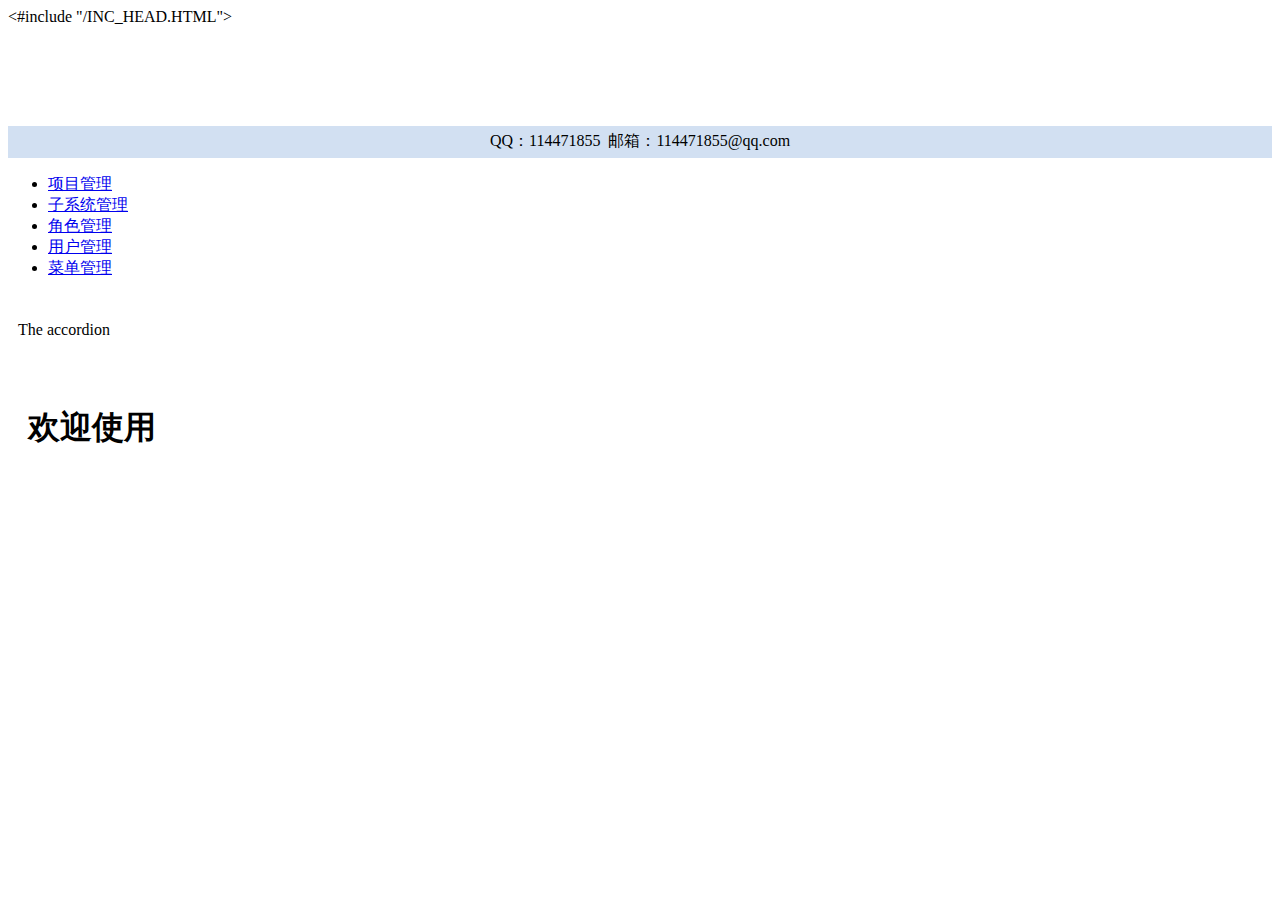
<file: src/main/resources/templates/main.html>
<!DOCTYPE html>
<html>
    <head>
        <#include "/INC_HEAD.HTML">
        
        <style type="text/css">
	        #tabs .tabs-panels>.panel>.panel-body {
	            overflow: hidden;
	        }
        </style>
    </head>
    
    <body class="easyui-layout">
        <div data-options="region:'north',title:'长铗管理系统',split:false,iconCls:'icon-cjgl'" style="height:100px;">
        </div>
        <div data-options="region:'south'" style="height:32px;background:#D2E0F2;">
            <div style="text-align:center;line-height:30px;">QQ：114471855&nbsp;&nbsp;邮箱：114471855@qq.com</div>
        </div>
        <div data-options="region:'west',title:'菜单',split:true,collapsible:true,iconCls:'icon-applicationsidetree'" style="width:260px;">
	        <div id="main_menu" class="easyui-accordion" data-options="fit:true">
		        <div title="系统信息管理" data-options="iconCls:'icon-gear'" style="overflow:auto;padding:0px;">
		            <ul class="easyui-tree">
                        <li data-options="iconCls:'icon-application'">
                            <span><a href="javascript:void(0);" onclick="addTab('项目管理', 'project/projectPage', 'icon-application');">项目管理</a></span>
                        </li> 
				        <li data-options="iconCls:'icon-map'">
				            <span><a href="javascript:void(0);" onclick="addTab('子系统管理', 'subsystem/subSystemPage', 'icon-mapadd');">子系统管理</a></span>
				        </li>
				        <li data-options="iconCls:'icon-role'">
				            <span><a href="javascript:void(0);" onclick="addTab('角色管理', 'role/rolePage', 'icon-role');">角色管理</a></span>
				        </li>
				        <li data-options="iconCls:'icon-user'">
				            <span><a href="javascript:void(0);" onclick="addTab('用户管理', 'user/userPage', 'icon-user');">用户管理</a></span>
				        </li>
				        <li data-options="iconCls:'icon-layout'">
                            <span><a href="javascript:void(0);" onclick="addTab('菜单管理', 'menu/menuPage', 'icon-layout');">菜单管理</a></span>
                        </li>
				    </ul>
		        </div>
		        <div title="功能菜单" data-options="iconCls:'icon-applicationtree'" style="padding:10px;">
		            <p>The accordion</p>
		        </div> 
		    </div>

        </div>
        <div data-options="region:'center'" >
	        <div id="tabs" class="easyui-tabs" fit="true" border="false" >
	            <div title="欢迎使用" data-options="iconCls:'icon-house'" style="padding:20px;overflow:hidden;" id="home">   
	               <h1>欢迎使用</h1>
	            </div>
	        </div>
        </div>
        
    </body>
    
<script type="text/javascript">
$(function(){
	
});

function addTab(subtitle, url, icon) {
    if (!$('#tabs').tabs('exists', subtitle)) {
        $('#tabs').tabs('add', {
            title : subtitle,
            content : createFrame(url),
            closable : true,
            icon : icon
        });
    } else {
        $('#tabs').tabs('select', subtitle);
    }
}

function createFrame(url) {
    var frame = '<iframe scrolling="auto" frameborder="0"  src="' + url + '" style="width:100%;height:100%;"></iframe>';
    return frame;
}
</script>

</html>
</file>
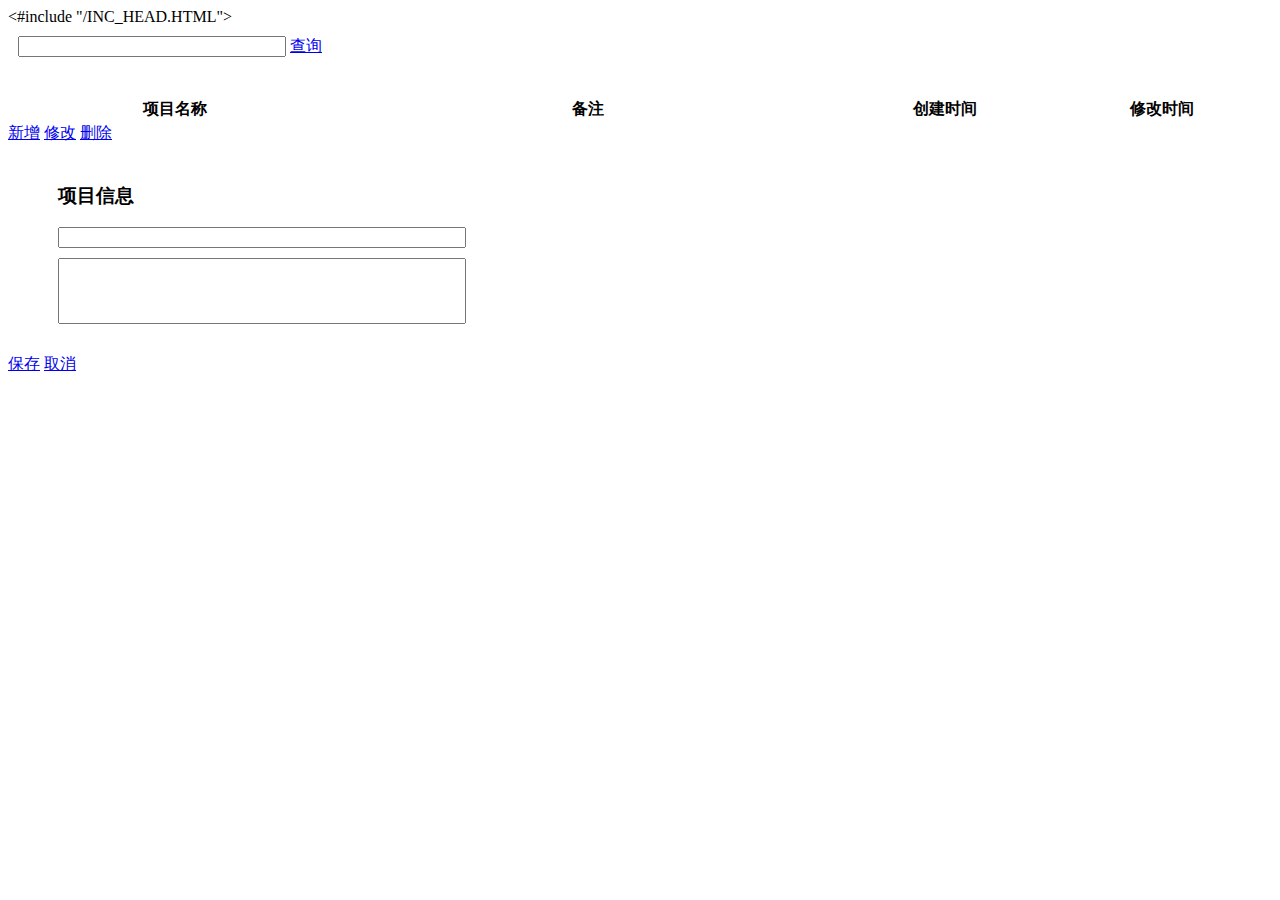
<file: src/main/resources/templates/project/projectPage.html>
<!DOCTYPE html>
<html>
    <head>
        <#include "/INC_HEAD.HTML">
    </head>
    
    <body>
		<div class="easyui-layout" data-options="fit:true">
			<div data-options="region:'north'" style="height:50px;padding:10px;">
                <input id="q_projectname" name="q_projectname" class="easyui-textbox" label="项目名称:" style="width:260px;">
                <a href="javascript:void(0)" class="easyui-linkbutton" iconCls="icon-search" onclick="query();">查询</a>
			</div>
			<div data-options="region:'center'">
				 <table id="dg" class="easyui-datagrid" style="height:100%;width:100%;"
		                url="queryProjectList"
		                toolbar="#toolbar" fit="true"
		                frozenColumns=[[]]
		                rownumbers="true" fitColumns="false" singleSelect="true"
		                striped="true" loadMsg="数据加载中，请等待..." emptyMsg="暂无数据"
		                pageSize="20" pagination="true"
		                pageList="[10,20]">
		            <thead>
		                <tr>
		                    <th field="projectname" width="200">项目名称</th>
		                    <th field="remark" width="300">备注</th>
		                    <th field="createtime" width="130">创建时间</th>
		                    <th field="updatetime" width="130">修改时间</th>
		                </tr>
		            </thead>
		        </table>
		        <div id="toolbar">
		            <a href="javascript:void(0)" class="easyui-linkbutton" iconCls="icon-applicationadd" plain="true" onclick="add();">新增</a>
		            <a href="javascript:void(0)" class="easyui-linkbutton" iconCls="icon-applicationedit" plain="true" onclick="mod();">修改</a>
		            <a href="javascript:void(0)" class="easyui-linkbutton" iconCls="icon-applicationdelete" plain="true" onclick="del();">删除</a>
		        </div>
			</div>
		</div>
        
        
        <div id="dlg" class="easyui-dialog" style="width:500px" data-options="closed:true,modal:true,border:'thin',buttons:'#dlg-buttons'">
            <form id="fm" method="post" novalidate style="margin:0;padding:20px 50px;">
                <h3>项目信息</h3>
                <div style="margin-bottom:10px">
                    <input name="projectname" class="easyui-textbox" required="true" label="项目名称:" style="width:100%;" data-options="validType:'length[1,50]'">
                </div>
                <div style="margin-bottom:10px">
                    <input name="remark" class="easyui-textbox" label="备注:" style="width:100%;height:60px;" data-options="multiline:true,validType:'length[0,200]'">
                </div>
            </form>
        </div>
        <div id="dlg-buttons">
            <a href="javascript:void(0)" class="easyui-linkbutton c6" iconCls="icon-ok" onclick="save();" style="width:90px">保存</a>
            <a href="javascript:void(0)" class="easyui-linkbutton" iconCls="icon-cancel" onclick="javascript:$('#dlg').dialog('close');" style="width:90px">取消</a>
        </div>
        
    </body>
    
<script type="text/javascript">
function query(){
    $('#dg').datagrid('load', {
    	projectname : $('#q_projectname').val()
    });
}

var url;
function add(){
    $('#dlg').dialog('open').dialog('center').dialog('setTitle','新增');
    $('#fm').form('clear');
    url = 'addProject';
}

function mod(){
    var row = $('#dg').datagrid('getSelected');
    if (row){
        $('#dlg').dialog('open').dialog('center').dialog('setTitle','修改');
        $('#fm').form('load',row);
        url = 'modProject?projectid='+row.projectid;
    } else {
    	$.messager.alert({
            title: '提示',
            msg: "请选择一行"
        });
    }
}

function save(){
    $('#fm').form('submit',{
        url: url,
        dataType:"json",
        onSubmit: function(){
            return $(this).form('validate');
        },
        success: function(result){
            var result = eval('('+result+')');
            if (result.nResult=="0"){
                $('#dlg').dialog('close');        // close the dialog
                $('#dg').datagrid('reload', {
                    projectname : $('#q_projectname').val()
                });    // reload the user data
            } else {
                $.messager.alert({
                    title: '提示',
                    msg: result.msg
                });
            }
        }
    });
}

function del(){
    var row = $('#dg').datagrid('getSelected');
    if (row){
        $.messager.confirm('确认','请确认删除',function(r){
            if (r){
                $.post('delProject',{projectid:row.projectid},function(result){
                    if (result.nResult=="0"){
                        $('#dg').datagrid('reload');    // reload the user data
                    } else {
                        $.messager.alert({    // show error message
                            title: '提示',
                            msg: result.msg
                        });
                    }
                },'json');
            }
        });
    } else {
        $.messager.alert({
            title: '提示',
            msg: "请选择一行"
        });
    }
}
</script>

</html>
</file>
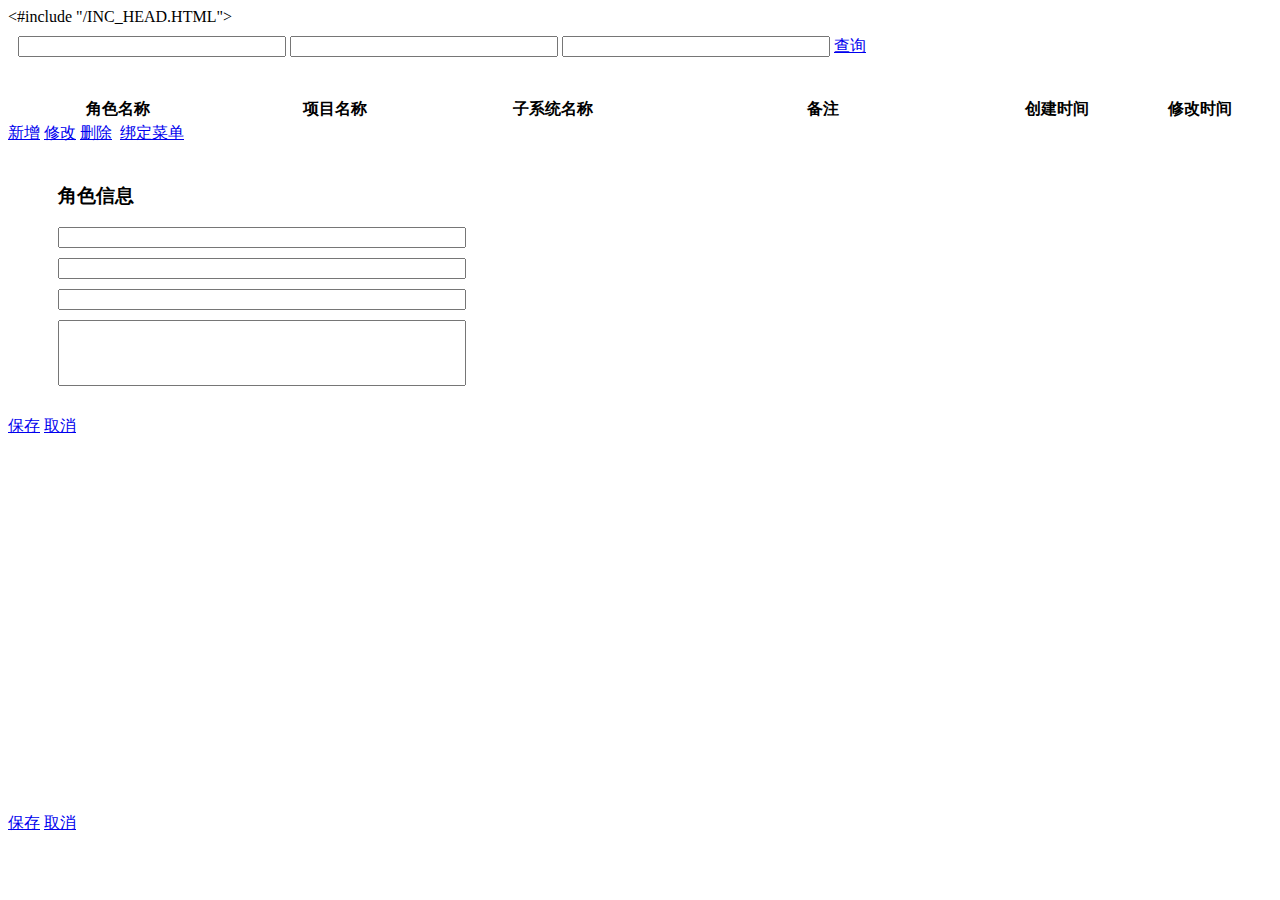
<file: src/main/resources/templates/role/rolePage.html>
<!DOCTYPE html>
<html>
    <head>
        <#include "/INC_HEAD.HTML">
    </head>
    
    <body>
    
        <div class="easyui-layout" data-options="fit:true">
            <div data-options="region:'north'" style="height:50px;padding:10px">
                <input id="q_rolename" name="q_rolename" class="easyui-textbox" label="角色名称:" style="width:260px;">
                <input id="q_projectid" name="q_projectid" label="项目名称:" class="easyui-combobox" style="width:260px;"data-options="editable:false,panelHeight:'auto'">
                <input id="q_subsystemid" name="q_subsystemid" label="子系统名称:" class="easyui-combobox" style="width:260px;"data-options="editable:false,panelHeight:'auto'">
                <a href="javascript:void(0)" class="easyui-linkbutton" iconCls="icon-search" onclick="query();">查询</a>
            </div>
            <div data-options="region:'center'">
		        <table id="dg" class="easyui-datagrid" style="height:100%;width:100%;"
		                url="queryRoleList"
		                toolbar="#toolbar" fit="true"
		                frozenColumns=[[]]
		                rownumbers="true" fitColumns="false" singleSelect="true"
		                striped="true" loadMsg="数据加载中，请等待..."
		                pageSize="20" pagination="true"
		                pageList="[10,20]">
		            <thead>
		                <tr>
		                    <th field="rolename" width="200">角色名称</th>
		                    <th field="projectname" width="200">项目名称</th> 
		                    <th field="subsystemname" width="200">子系统名称</th>
		                    <th field="remark" width="300">备注</th>
		                    <th field="createtime" width="130">创建时间</th>
		                    <th field="updatetime" width="130">修改时间</th>
		                </tr>
		            </thead>
		        </table>
		        <div id="toolbar">
		            <a href="javascript:void(0)" class="easyui-linkbutton" iconCls="icon-roleadd" plain="true" onclick="add();">新增</a>
		            <a href="javascript:void(0)" class="easyui-linkbutton" iconCls="icon-roleedit" plain="true" onclick="mod();">修改</a>
		            <a href="javascript:void(0)" class="easyui-linkbutton" iconCls="icon-roledelete" plain="true" onclick="del();">删除</a>
		            <span class="datagrid-btn-separator" style="vertical-align: middle;display:inline-block;float:none"></span>
                    <a href="javascript:void(0)" class="easyui-linkbutton" iconCls="icon-layoutlink" plain="true" onclick="bindMenu();">绑定菜单</a>
		        </div>
	        </div>
        </div>
        
        <div id="dlg" class="easyui-dialog" style="width:500px" data-options="closed:true,modal:true,border:'thin',buttons:'#dlg-buttons'">
            <form id="fm" method="post" novalidate style="margin:0;padding:20px 50px;">
                <h3>角色信息</h3>
                <div style="margin-bottom:10px">
                    <input name="rolename" class="easyui-textbox" required="true" label="角色名称:" style="width:100%;" data-options="validType:'length[1,50]'">
                </div>
                <div style="margin-bottom:10px">
                    <input id="projectid" name="projectid" required="true" label="项目名称:" style="width:100%;" data-options="editable:false,panelHeight:'auto'">
                </div>
                <div style="margin-bottom:10px">
                    <input id="subsystemid" name="subsystemid" required="true" label="子系统名称:" style="width:100%;" data-options="editable:false,panelHeight:'auto'">
                </div>
                <div style="margin-bottom:10px">
                    <input name="remark" class="easyui-textbox" label="备注:" style="width:100%;height:60px;" data-options="multiline:true,validType:'length[0,200]'">
                </div>
            </form>
        </div>
        <div id="dlg-buttons">
            <a href="javascript:void(0)" class="easyui-linkbutton c6" iconCls="icon-ok" onclick="save();" style="width:90px">保存</a>
            <a href="javascript:void(0)" class="easyui-linkbutton" iconCls="icon-cancel" onclick="javascript:$('#dlg').dialog('close');" style="width:90px">取消</a>
        </div>
        
        <div id="dlg-rolemenu" class="easyui-dialog" style="width:500px;height:360px;" data-options="closed:true,modal:true,border:'thin',buttons:'#dlg-buttons-rolemenu'">
            <ul id="tree-rolemenu" class="easyui-tree" style="padding:20px;"></ul>
        </div>
        <div id="dlg-buttons-rolemenu">
            <a href="javascript:void(0)" class="easyui-linkbutton c6" iconCls="icon-ok" onclick="saveRolemenu();" style="width:90px">保存</a>
            <a href="javascript:void(0)" class="easyui-linkbutton" iconCls="icon-cancel" onclick="javascript:$('#dlg-rolemenu').dialog('close');" style="width:90px">取消</a>
        </div>
        
    </body>
    
<script type="text/javascript">
var q_projectid_num = 0;
var q_subsystemid_num = 0;
$(function(){
    $('#q_projectid').combobox({
        valueField: 'projectid',   
        textField: 'projectname',
        loader:function(param,success,error){
            $.ajax({
                url: '../project/queryProjectCombobox',
                dataType: 'json',
                cache : false,
                success: function(data){
                    data.unshift({projectid:-1,projectname:'请选择'});
                    success(data); //loader的success
                }
            });
        },
        onLoadSuccess:function(){
        	if(q_projectid_num == 0){
        		q_projectid_num++;
        		$('#q_projectid').combobox('select', -1);
        	} 
        },
        onShowPanel : function(){
            $('#q_projectid').combobox('reload');
        }
    });
    
    $('#q_subsystemid').combobox({
        valueField: 'subsystemid',   
        textField: 'subsystemname',
        loader:function(param,success,error){
            $.ajax({
                url: '../subsystem/querySubSystemCombobox',
                dataType: 'json',
                cache : false,
                success: function(data){
                    data.unshift({subsystemid:-1,subsystemname:'请选择'});
                    success(data); //loader的success
                }
            });
        },
        onLoadSuccess:function(){
        	if(q_subsystemid_num == 0){
        		q_subsystemid_num++;
        		$('#q_subsystemid').combobox('select', -1);
        	}
        },
        onShowPanel : function(){
            $('#q_subsystemid').combobox('reload');
        }
    });
});

function query(){
    $('#dg').datagrid('load', {
    	rolename : $('#q_rolename').val(),
    	projectid : $('#q_projectid').combobox('getValue')==-1 ? '' : $('#q_projectid').combobox('getValue'),
    	subsystemid : $('#q_subsystemid').combobox('getValue')==-1 ? '' : $('#q_subsystemid').combobox('getValue')
    });
}

var url;
function add(){
    $('#dlg').dialog('open').dialog('center').dialog('setTitle','新增');
    $('#fm').form('clear');
    url = 'addRole';
    
    $("#projectid").combobox({
        valueField:'projectid',
        textField:'projectname',
        url:'../project/queryProjectCombobox',
        onLoadSuccess:function(){ //默认选中第一条数据
            var data= $(this).combobox("getData");
            if (data.length > 0) {
                $('#projectid').combobox('select', data[0].projectid);
            }
        }
    });
    
    $("#subsystemid").combobox({
        valueField:'subsystemid',
        textField:'subsystemname',
        url:'../subsystem/querySubSystemCombobox',
        onLoadSuccess:function(){ //默认选中第一条数据
            var data= $(this).combobox("getData");
            if (data.length > 0) {
                $('#subsystemid').combobox('select', data[0].subsystemid);
            }
        }
    });
}

function mod(){
    var row = $('#dg').datagrid('getSelected');
    if (row){
        $('#dlg').dialog('open').dialog('center').dialog('setTitle','修改');
        $('#fm').form('load',row);
        url = 'modRole?roleid='+row.roleid;
        
        $("#projectid").combobox({
            valueField:'projectid',
            textField:'projectname',
            url:'../project/queryProjectCombobox',
            onLoadSuccess:function(){ //默认选中第一条数据
                var data= $(this).combobox("getData");
                if (data.length > 0) {
                    $('#projectid').combobox('select', row.projectid);
                }
            }
        });
        
        $("#subsystemid").combobox({
            valueField:'subsystemid',
            textField:'subsystemname',
            url:'../subsystem/querySubSystemCombobox',
            onLoadSuccess:function(){ //默认选中第一条数据
                var data= $(this).combobox("getData");
                if (data.length > 0) {
                    $('#subsystemid').combobox('select', data[0].subsystemid);
                }
            }
        });
    } else {
    	$.messager.alert({
            title: '提示',
            msg: "请选择一行"
        });
    }
}

function save(){
    $('#fm').form('submit',{
        url: url,
        dataType:"json",
        onSubmit: function(){
            return $(this).form('validate');
        },
        success: function(result){
            var result = eval('('+result+')');
            if (result.nResult=="0"){
                $('#dlg').dialog('close');        // close the dialog
                $('#dg').datagrid('reload', {
                    rolename : $('#q_rolename').val(),
                    projectid : $('#q_projectid').combobox('getValue')==-1 ? '' : $('#q_projectid').combobox('getValue'),
                    subsystemid : $('#q_subsystemid').combobox('getValue')==-1 ? '' : $('#q_subsystemid').combobox('getValue')
                });    // reload the user data
            } else {
                $.messager.alert({
                    title: '提示',
                    msg: result.msg
                });
            }
        }
    });
}

function del(){
    var row = $('#dg').datagrid('getSelected');
    if (row){
        $.messager.confirm('确认','请确认删除',function(r){
            if (r){
                $.post('delRole',{roleid:row.roleid},function(result){
                    if (result.nResult=="0"){
                        $('#dg').datagrid('reload', {
                            rolename : $('#q_rolename').val(),
                            projectid : $('#q_projectid').combobox('getValue')==-1 ? '' : $('#q_projectid').combobox('getValue'),
                            subsystemid : $('#q_subsystemid').combobox('getValue')==-1 ? '' : $('#q_subsystemid').combobox('getValue')
                        });    // reload the user data
                    } else {
                        $.messager.alert({    // show error message
                            title: '提示',
                            msg: result.msg
                        });
                    }
                },'json');
            }
        });
    } else {
        $.messager.alert({
            title: '提示',
            msg: "请选择一行"
        });
    }
}


function bindMenu(){
	var row = $('#dg').datagrid('getSelected');
    if (row){
        $('#dlg-rolemenu').dialog('open').dialog('center').dialog('setTitle','绑定菜单');
        $("#tree-rolemenu").tree({
            url : "../rolemenu/queryRolemenuList?subsystemid="+row.subsystemid+"&roleid="+row.roleid,
            checkbox : true,
            cascadeCheck : false,
            onCheck: function (node, checked) {
                if (checked) {
                    var parentNode = $("#tree-rolemenu").tree('getParent', node.target);
                    if (parentNode != null) {
                        $("#tree-rolemenu").tree('check', parentNode.target);
                    }
                } else {
                    var childNode = $("#tree-rolemenu").tree('getChildren', node.target);
                    if (childNode.length > 0) {
                        for (var i = 0; i < childNode.length; i++) {
                            $("#tree-rolemenu").tree('uncheck', childNode[i].target);
                        }
                    }
                }
            }
        });
    } else {
        $.messager.alert({
            title: '提示',
            msg: "请选择一行"
        });
    }
}

function saveRolemenu(){
	var checkNodes = $("#tree-rolemenu").tree("getChecked");
	console.log(checkNodes);
	
	var menuids = [];
    $.each(checkNodes, function(index, item){
    	menuids.push(item.id);
    });
    
    var row = $('#dg').datagrid('getSelected');
    var params = {
    	menuids : menuids.join(","),
        roleid : row.roleid
    };
    
    $.post('../rolemenu/saveRolemenu', params, function(result){
        if (result.nResult=="0"){
            $('#dlg-rolemenu').dialog('close');
        } else {
            $.messager.alert({    // show error message
                title: '提示',
                msg: result.msg
            });
        }
    },'json');
}

</script>

</html>
</file>
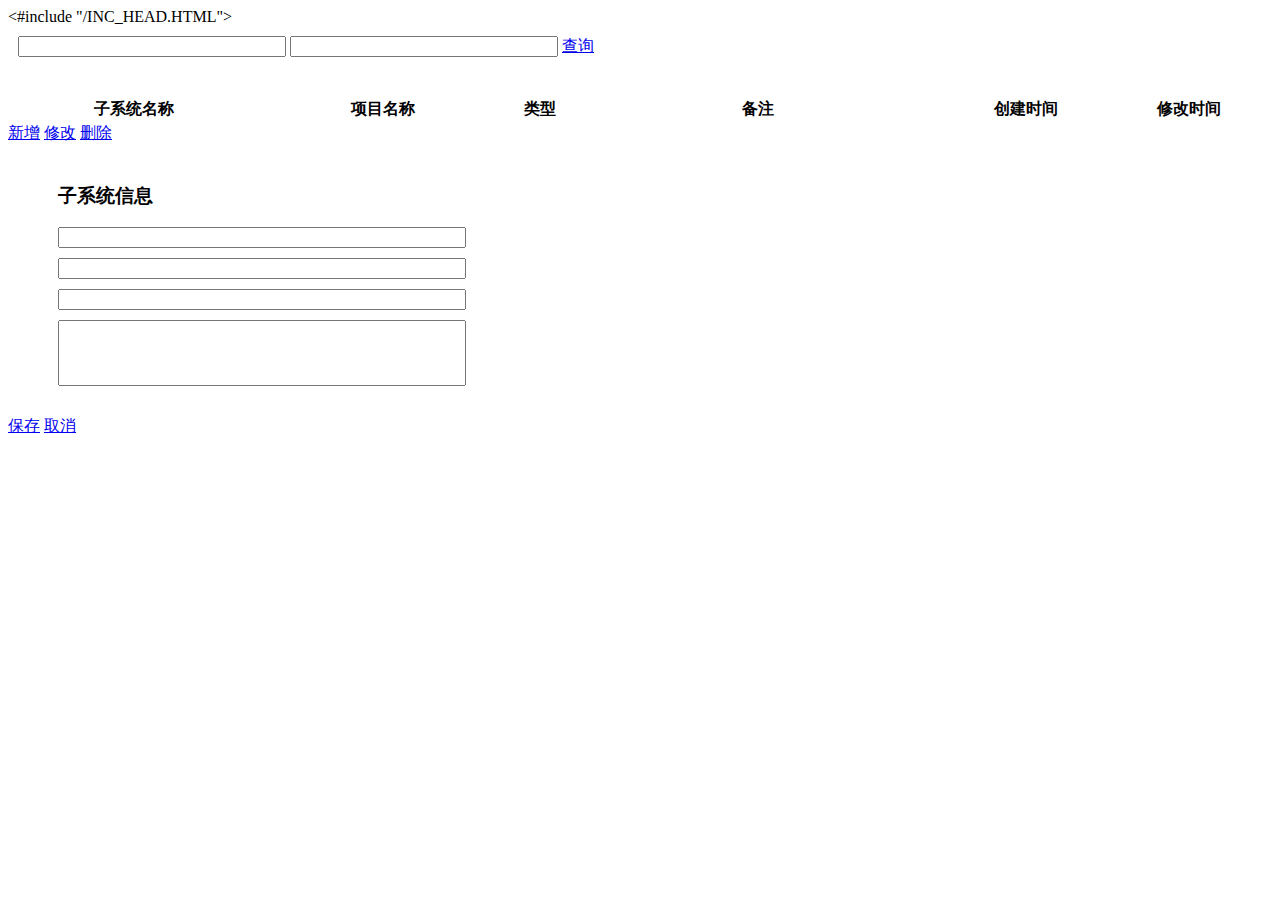
<file: src/main/resources/templates/subsystem/subSystemPage.html>
<!DOCTYPE html>
<html>
    <head>
        <#include "/INC_HEAD.HTML">
    </head>
    
    <body>
        <div class="easyui-layout" data-options="fit:true">
            <div data-options="region:'north'" style="height:50px;padding:10px;">
                <input id="q_subsystemname" name="q_subsystemname" class="easyui-textbox" label="项目名称:" style="width:260px;">
                <input id="q_projectid" name="q_projectid" label="项目名称:" class="easyui-combobox" style="width:260px;"data-options="editable:false,panelHeight:'auto'">
                <a href="javascript:void(0)" class="easyui-linkbutton" iconCls="icon-search" onclick="query();">查询</a>
            </div>
            <div data-options="region:'center'">
		        <table id="dg" class="easyui-datagrid" style="height:100%;width:100%;"
		                url="querySubSystemList"
		                toolbar="#toolbar" fit="true"
		                frozenColumns=[[]]
		                rownumbers="true" fitColumns="false" singleSelect="true"
		                striped="true" loadMsg="数据加载中，请等待..."
		                pageSize="20" pagination="true"
		                pageList="[10,20]">
		            <thead>
		                <tr>
		                    <th field="subsystemname" width="200">子系统名称</th>
		                    <th field="projectname" width="200">项目名称</th>
		                    <th field="type" width="50">类型</th>
		                    <th field="remark" width="300">备注</th>
		                    <th field="createtime" width="130">创建时间</th>
		                    <th field="updatetime" width="130">修改时间</th>
		                </tr>
		            </thead>
		        </table>
		        <div id="toolbar">
		            <a href="javascript:void(0)" class="easyui-linkbutton" iconCls="icon-mapadd" plain="true" onclick="add();">新增</a>
		            <a href="javascript:void(0)" class="easyui-linkbutton" iconCls="icon-mapedit" plain="true" onclick="mod();">修改</a>
		            <a href="javascript:void(0)" class="easyui-linkbutton" iconCls="icon-mapdelete" plain="true" onclick="del();">删除</a>
		        </div>
	        </div>
        </div>
        
        <div id="dlg" class="easyui-dialog" style="width:500px" data-options="closed:true,modal:true,border:'thin',buttons:'#dlg-buttons'">
            <form id="fm" method="post" novalidate style="margin:0;padding:20px 50px;">
                <h3>子系统信息</h3>
                <div style="margin-bottom:10px">
                    <input name="subsystemname" class="easyui-textbox" required="true" label="子系统名称:" style="width:100%;" data-options="validType:'length[1,50]'">
                </div>
                <div style="margin-bottom:10px">
                    <input id="projectid" name="projectid" required="true" label="项目名称:" style="width:100%;" data-options="editable:false,panelHeight:'auto'">
                </div>
                <div style="margin-bottom:10px">
                    <input name="type" class="easyui-numberbox" required="true" label="类型:" style="width:100%;" data-options="min:1,max:999">
                </div>
                <div style="margin-bottom:10px">
                    <input name="remark" class="easyui-textbox" label="备注:" style="width:100%;height:60px;" data-options="multiline:true,validType:'length[0,200]'">
                </div>
            </form>
        </div>
        <div id="dlg-buttons">
            <a href="javascript:void(0)" class="easyui-linkbutton c6" iconCls="icon-ok" onclick="save();" style="width:90px">保存</a>
            <a href="javascript:void(0)" class="easyui-linkbutton" iconCls="icon-cancel" onclick="javascript:$('#dlg').dialog('close');" style="width:90px">取消</a>
        </div>
        
    </body>
    
<script type="text/javascript">
var q_projectid_num = 0;
$(function(){
	$('#q_projectid').combobox({
	    valueField: 'projectid',   
	    textField: 'projectname',
	    loader:function(param,success,error){
	        $.ajax({
	            url: '../project/queryProjectCombobox',
	            dataType: 'json',
	            cache : false,
	            success: function(data){
	                data.unshift({projectid:-1,projectname:'请选择'});
	                success(data); //loader的success
	            }
	        });
	    },
	    onLoadSuccess:function(){
	    	if(q_projectid_num == 0){
	    		q_projectid_num++;
	    		$('#q_projectid').combobox('select', -1);
	    	}
	    },
		onShowPanel : function(){
			$('#q_projectid').combobox('reload');
		}
	});
});

function query(){
    $('#dg').datagrid('load', {
    	subsystemname : $('#q_subsystemname').val(),
    	projectid : $('#q_projectid').combobox('getValue')==-1 ? '' : $('#q_projectid').combobox('getValue')
    });
}

var url;
function add(){
    $('#dlg').dialog('open').dialog('center').dialog('setTitle','新增');
    $('#fm').form('clear');
    url = 'addSubSystem';
    
    $("#projectid").combobox({
    	valueField:'projectid',
    	textField:'projectname',
    	url:'../project/queryProjectCombobox',
    	onLoadSuccess:function(){ //默认选中第一条数据
    	    var data= $(this).combobox("getData");
    	    if (data.length > 0) {
    	        $('#projectid').combobox('select', data[0].projectid);
    	    }
    	}
    });
}

function mod(){
    var row = $('#dg').datagrid('getSelected');
    if (row){
        $('#dlg').dialog('open').dialog('center').dialog('setTitle','修改');
        $('#fm').form('load',row);
        url = 'modSubSystem?subsystemid='+row.subsystemid;
        
        $("#projectid").combobox({
            valueField:'projectid',
            textField:'projectname',
            url:'../project/queryProjectCombobox',
            onLoadSuccess:function(){ //默认选中第一条数据
                var data= $(this).combobox("getData");
                if (data.length > 0) {
                    $('#projectid').combobox('select', row.projectid);
                }
            }
        });
    } else {
    	$.messager.alert({
            title: '提示',
            msg: "请选择一行"
        });
    }
}

function save(){
    $('#fm').form('submit',{
        url: url,
        dataType:"json",
        onSubmit: function(){
            return $(this).form('validate');
        },
        success: function(result){
            var result = eval('('+result+')');
            if (result.nResult=="0"){
                $('#dlg').dialog('close');        // close the dialog
                $('#dg').datagrid('reload', {
                    subsystemname : $('#q_subsystemname').val(),
                    projectid : $('#q_projectid').combobox('getValue')==-1 ? '' : $('#q_projectid').combobox('getValue')
                });    // reload the user data
            } else {
                $.messager.alert({
                    title: '提示',
                    msg: result.msg
                });
            }
        }
    });
}

function del(){
    var row = $('#dg').datagrid('getSelected');
    if (row){
        $.messager.confirm('确认','请确认删除',function(r){
            if (r){
                $.post('delSubSystem',{subsystemid:row.subsystemid},function(result){
                    if (result.nResult=="0"){
                        $('#dg').datagrid('reload', {
                            subsystemname : $('#q_subsystemname').val(),
                            projectid : $('#q_projectid').combobox('getValue')==-1 ? '' : $('#q_projectid').combobox('getValue')
                        });    // reload the user data
                    } else {
                        $.messager.alert({    // show error message
                            title: '提示',
                            msg: result.msg
                        });
                    }
                },'json');
            }
        });
    } else {
        $.messager.alert({
            title: '提示',
            msg: "请选择一行"
        });
    }
}
</script>

</html>
</file>
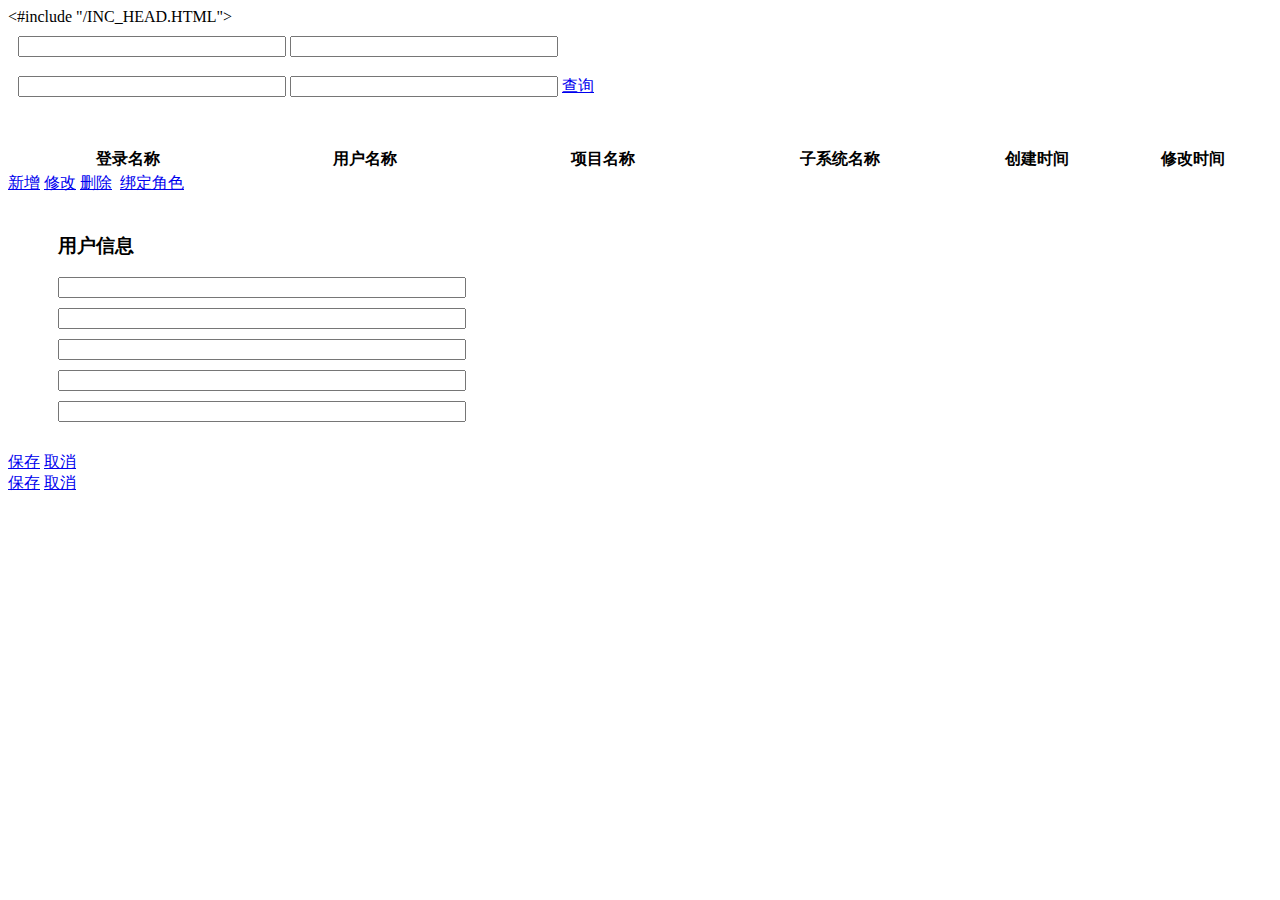
<file: src/main/resources/templates/user/userPage.html>
<!DOCTYPE html>
<html>
    <head>
        <#include "/INC_HEAD.HTML">
    </head>
    
    <body>
        <div class="easyui-layout" data-options="fit:true">
            <div data-options="region:'north'" style="height:100px;padding:10px;">
                <div style="height:40px;">
                <input id="q_loginname" name="q_loginname" class="easyui-textbox" label="登录名称:" style="width:260px;">
                <input id="q_username" name="q_username" class="easyui-textbox" label="用户名称:" style="width:260px;">
                </div>
                <div style="height:40px;">
                <input id="q_projectid" name="q_projectid" label="项目名称:" class="easyui-combobox" style="width:260px;"data-options="editable:false,panelHeight:'auto'">
                <input id="q_subsystemid" name="q_subsystemid" label="子系统名称:" class="easyui-combobox" style="width:260px;"data-options="editable:false,panelHeight:'auto'">
                <a href="javascript:void(0)" class="easyui-linkbutton" iconCls="icon-search" onclick="query();">查询</a>
                </div>
            </div>
            <div data-options="region:'center'">
                <table id="dg" class="easyui-datagrid" style="height:100%;width:100%;"
                        url="queryUserList"
                        toolbar="#toolbar" fit="true"
                        frozenColumns=[[]]
                        rownumbers="true" fitColumns="false" singleSelect="true"
                        striped="true" loadMsg="数据加载中，请等待..."
                        pageSize="20" pagination="true"
                        pageList="[10,20]">
                    <thead>
                        <tr>
                            <th field="loginname" width="200">登录名称</th>
                            <th field="username" width="200">用户名称</th>
                            <th field="projectname" width="200">项目名称</th>
                            <th field="subsystemname" width="200">子系统名称</th>
                            <th field="createtime" width="130">创建时间</th>
                            <th field="updatetime" width="130">修改时间</th>
                        </tr>
                    </thead>
                </table>
                <div id="toolbar">
                    <a href="javascript:void(0)" class="easyui-linkbutton" iconCls="icon-useradd" plain="true" onclick="add();">新增</a>
                    <a href="javascript:void(0)" class="easyui-linkbutton" iconCls="icon-useredit" plain="true" onclick="mod();">修改</a>
                    <a href="javascript:void(0)" class="easyui-linkbutton" iconCls="icon-userdelete" plain="true" onclick="del();">删除</a>
                    <span class="datagrid-btn-separator" style="vertical-align: middle;display:inline-block;float:none"></span>
                    <a href="javascript:void(0)" class="easyui-linkbutton" iconCls="icon-rolelink" plain="true" onclick="bindRole();">绑定角色</a>
                </div>
            </div>
        </div>
        
        <div id="dlg" class="easyui-dialog" style="width:500px" data-options="closed:true,modal:true,border:'thin',buttons:'#dlg-buttons'">
            <form id="fm" method="post" novalidate style="margin:0;padding:20px 50px;">
                <h3>用户信息</h3>
                <div style="margin-bottom:10px">
                    <input name="loginname" class="easyui-textbox" required="true" label="登录名称:" style="width:100%;" data-options="validType:'length[1,50]'">
                </div>
                <div style="margin-bottom:10px">
                    <input name="pwd" class="easyui-passwordbox" required="true" label="密码:" style="width:100%;" data-options="validType:'length[2,50]'">
                </div>
                <div style="margin-bottom:10px">
                    <input name="username" class="easyui-textbox" required="true" label="用户名称:" style="width:100%;" data-options="validType:'length[1,50]'">
                </div>
                <div style="margin-bottom:10px">
                    <input id="projectid" name="projectid" required="true" label="项目名称:" style="width:100%;" data-options="editable:false,panelHeight:'auto'">
                </div>
                <div style="margin-bottom:10px">
                    <input id="subsystemid" name="subsystemid" required="true" label="子系统名称:" style="width:100%;" data-options="editable:false,panelHeight:'auto'">
                </div>
            </form>
        </div>
        <div id="dlg-buttons">
            <a href="javascript:void(0)" class="easyui-linkbutton c6" iconCls="icon-ok" onclick="save();" style="width:90px">保存</a>
            <a href="javascript:void(0)" class="easyui-linkbutton" iconCls="icon-cancel" onclick="javascript:$('#dlg').dialog('close');" style="width:90px">取消</a>
        </div>
        
        <div id="dlg-userrole" class="easyui-dialog" style="width:500px" data-options="closed:true,modal:true,border:'thin',buttons:'#dlg-buttons-userrole'">
            <div id="dg-userrole"></div>
        </div>
        <div id="dlg-buttons-userrole">
            <a href="javascript:void(0)" class="easyui-linkbutton c6" iconCls="icon-ok" onclick="saveUserrole();" style="width:90px">保存</a>
            <a href="javascript:void(0)" class="easyui-linkbutton" iconCls="icon-cancel" onclick="javascript:$('#dlg-userrole').dialog('close');" style="width:90px">取消</a>
        </div>
        
    </body>
    
<script type="text/javascript">
var q_projectid_num = 0;
var q_subsystemid_num = 0;
$(function(){
	$('#q_projectid').combobox({
        valueField: 'projectid',   
        textField: 'projectname',
        loader:function(param,success,error){
            $.ajax({
                url: '../project/queryProjectCombobox',
                dataType: 'json',
                cache : false,
                success: function(data){
                    data.unshift({projectid:-1,projectname:'请选择'});
                    success(data); //loader的success
                }
            }); 
        },
        onLoadSuccess:function(){
            if(q_projectid_num == 0){
                q_projectid_num++;
                $('#q_projectid').combobox('select', -1);
            }
        },
        onShowPanel : function(){
            $('#q_projectid').combobox('reload');
        }
    });
    
    $('#q_subsystemid').combobox({
        valueField: 'subsystemid',
        textField: 'subsystemname',
        loader:function(param,success,error){
            $.ajax({
                url: '../subsystem/querySubSystemCombobox',
                dataType: 'json',
                cache : false,
                success: function(data){
                    data.unshift({subsystemid:-1,subsystemname:'请选择'});
                    success(data); //loader的success
                }
            }); 
        },
        onLoadSuccess:function(){
            if(q_subsystemid_num == 0){
                q_subsystemid_num++;
                $('#q_subsystemid').combobox('select', -1);
            }
        },
        onShowPanel : function(){
            $('#q_subsystemid').combobox('reload');
        }
    });
});

function query(){
    $('#dg').datagrid('load', {
    	loginname : $('#q_loginname').val(),
    	username : $('#q_username').val(),
        projectid : $('#q_projectid').combobox('getValue')==-1 ? '' : $('#q_projectid').combobox('getValue'),
        subsystemid : $('#q_subsystemid').combobox('getValue')==-1 ? '' : $('#q_subsystemid').combobox('getValue')
    });
}

var url;
function add(){
    $('#dlg').dialog('open').dialog('center').dialog('setTitle','新增');
    $('#fm').form('clear');
    url = 'addUser';
    
    $("#projectid").combobox({
        valueField:'projectid',
        textField:'projectname',
        url:'../project/queryProjectCombobox',
        onLoadSuccess:function(){ //默认选中第一条数据
            var data= $(this).combobox("getData");
            if (data.length > 0) {
                $('#projectid').combobox('select', data[0].projectid);
            }
        }
    });
    
    $("#subsystemid").combobox({
        valueField:'subsystemid',
        textField:'subsystemname',
        url:'../subsystem/querySubSystemCombobox',
        onLoadSuccess:function(){ //默认选中第一条数据
            var data= $(this).combobox("getData");
            if (data.length > 0) {
                $('#subsystemid').combobox('select', data[0].subsystemid);
            }
        }
    });
}

function mod(){
    var row = $('#dg').datagrid('getSelected');
    if (row){
        $('#dlg').dialog('open').dialog('center').dialog('setTitle','修改');
        $('#fm').form('load',row);
        url = 'modUser?userid='+row.userid;
        
        $("#projectid").combobox({
            valueField:'projectid',
            textField:'projectname',
            url:'../project/queryProjectCombobox',
            onLoadSuccess:function(){ //默认选中第一条数据
                var data= $(this).combobox("getData");
                if (data.length > 0) {
                    $('#projectid').combobox('select', row.projectid);
                }
            }
        });
        
        $("#subsystemid").combobox({
            valueField:'subsystemid',
            textField:'subsystemname',
            url:'../subsystem/querySubSystemCombobox',
            onLoadSuccess:function(){ //默认选中第一条数据
                var data= $(this).combobox("getData");
                if (data.length > 0) {
                    $('#subsystemid').combobox('select', data[0].subsystemid);
                }
            }
        });
    } else {
    	$.messager.alert({
            title: '提示',
            msg: "请选择一行"
        });
    }
}

function save(){
    $('#fm').form('submit',{
        url: url,
        dataType:"json",
        onSubmit: function(){
            return $(this).form('validate');
        },
        success: function(result){
            var result = eval('('+result+')');
            if (result.nResult=="0"){
                $('#dlg').dialog('close');        // close the dialog
                $('#dg').datagrid('reload', {
                	loginname : $('#q_loginname').val(),
                    username : $('#q_username').val(),
                    projectid : $('#q_projectid').combobox('getValue')==-1 ? '' : $('#q_projectid').combobox('getValue'),
                    subsystemid : $('#q_subsystemid').combobox('getValue')==-1 ? '' : $('#q_subsystemid').combobox('getValue')
                });    // reload the user data
            } else {
                $.messager.alert({
                    title: '提示',
                    msg: result.msg
                });
            }
        }
    });
}

function del(){
    var row = $('#dg').datagrid('getSelected');
    if (row){
        $.messager.confirm('确认','请确认删除',function(r){
            if (r){
                $.post('delUser',{userid:row.userid},function(result){
                    if (result.nResult=="0"){
                        $('#dg').datagrid('reload', {
                        	loginname : $('#q_loginname').val(),
                            username : $('#q_username').val(),
                            projectid : $('#q_projectid').combobox('getValue')==-1 ? '' : $('#q_projectid').combobox('getValue'),
                            subsystemid : $('#q_subsystemid').combobox('getValue')==-1 ? '' : $('#q_subsystemid').combobox('getValue')
                        });    // reload the user data
                    } else {
                        $.messager.alert({    // show error message
                            title: '提示',
                            msg: result.msg
                        });
                    }
                },'json');
            }
        });
    } else {
        $.messager.alert({
            title: '提示',
            msg: "请选择一行"
        });
    }
}


function bindRole(){
	var row = $('#dg').datagrid('getSelected');
    if (row){
    	$('#dlg-userrole').dialog('open').dialog('center').dialog('setTitle','绑定角色');
    	$('#dg-userrole').datagrid({
    	    url:"../userrole/queryUserroleList?subsystemid="+row.subsystemid+"&userid="+row.userid,
    	    loadMsg : "数据加载中，请等待...",
    	    rownumbers : true,
    	    striped : true,
    	    columns : [[
    	    	{field:'ck', checkbox:true},
    	        {field:'rolename', title:'角色名称', width:200},
    	        {field:'createtime', title:'创建时间', width:130}
    	    ]],
    	    onLoadSuccess : function(data){
    	    	if(data.rows.length > 0){
    	    		$.each(data.rows, function(index, item){
                        if(item.userroleid != null && row.userid == item.userid){
                        	$("#dg-userrole").datagrid("selectRow", index);
                        }
                    });
    	    	}	
    	    }
    	});
    } else {
        $.messager.alert({
            title: '提示',
            msg: "请选择一行"
        });
    }
}

function saveUserrole(){
	var checkeds = $("#dg-userrole").datagrid("getSelections");
	if(checkeds){
		var roleids = [];
	    $.each(checkeds, function(index, item){
	        roleids.push(item.roleid);
	    });
	    
	    var row = $('#dg').datagrid('getSelected');
	    var params = {
	    	roleids : roleids.join(","),
	    	userid : row.userid
	    };
	    
	    $.post('../userrole/saveUserrole', params, function(result){
	        if (result.nResult=="0"){
	        	$('#dlg-userrole').dialog('close');
	        } else {
	            $.messager.alert({    // show error message
	                title: '提示',
	                msg: result.msg
	            });
	        }
	    },'json');
	} else {
		$.messager.alert({
            title: '提示',
            msg: "请选择一行"
        });
	}
}
</script>

</html>
</file>
